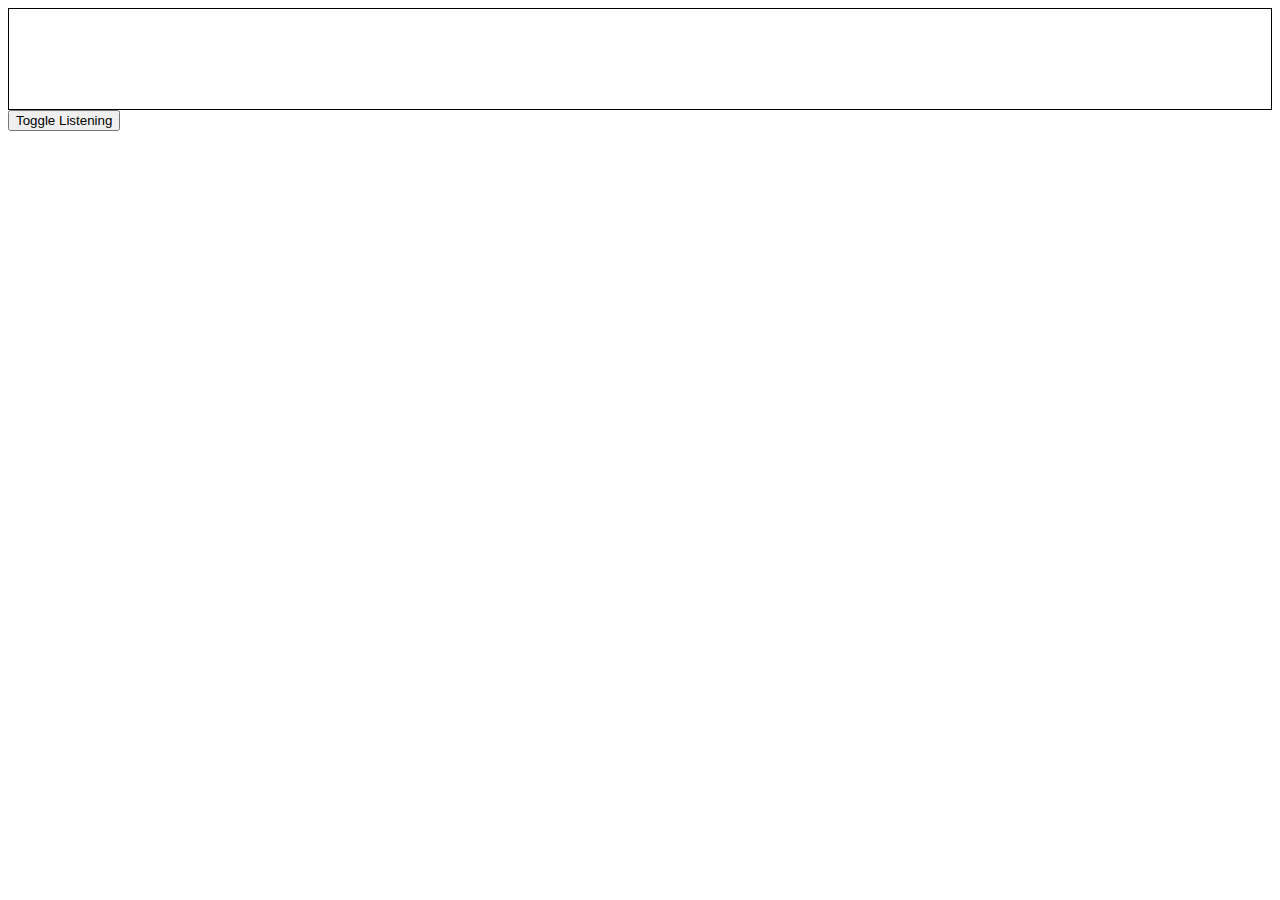
<file: index.html>
<!DOCTYPE html>
<html ng-app="mrUP">

<head>
    <meta charset="utf-8" />
    <title>Mr Uptake</title>
    <link rel="stylesheet" href="style.css" />
</head>

<body>
    <div mr-uptake></div>
    <script src="angular.min.js"></script>
    <script src="natural.js"></script>
    <script src="app.js"></script>
</body>

</html>
</file>
<file: style.css>
.voice-to-text {
    min-height: 100px;
    border: 1px solid black;
}
</file>
